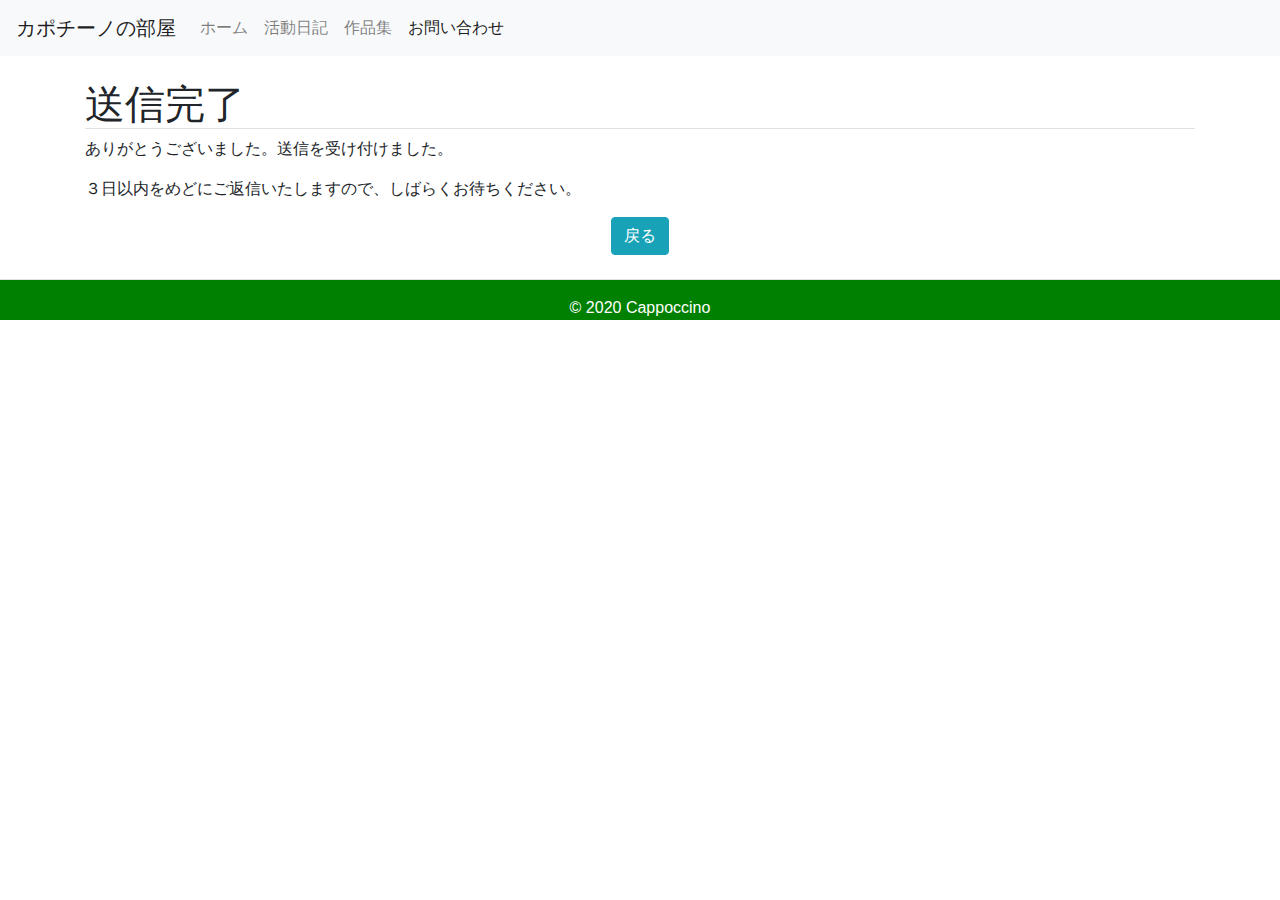
<file: complete.html>
<!DOCTYPE html>
<html lamg="ja">
<head>
  <meta charset="utf-8">
  <title>最終課題</title>
  <meta name="viewport" content="width=device-width, initial-scale=1, shrink-to-fit=no">
    
  <!-- Bootstrap CSS-->
  <link rel="stylesheet" href="https://stackpath.bootstrapcdn.com/bootstrap/4.3.1/css/bootstrap.min.css">
    
  <!-- CSS -->
  <link rel="stylesheet" href="main.css">
</head>

<body>
  <header>
    <nav class="navbar navbar-expand-sm navbar-light bg-light">
      <a href="#" class="navbar-brand">カポチーノの部屋</a>
            
      <button type="button" class="navbar-toggler" data-toggle="collapse" data-target="#nav-bar">
        <span class="navbar-toggler-icon"></span>
      </button>
            
      <div class="collapse navbar-collapse" id="nav-bar">
        <ul class="navbar-nav">
          <li class="nav-item"><a href="index.html" class="nav-link">ホーム</a></li>
          <li class="nav-item"><a href="blog.html" class="nav-link">活動日記</a></li>
          <li class="nav-item"><a href="gallery.html" class="nav-link">作品集</a></li>
          <li class="nav-item"><a href="contact.html" class="nav-link active">お問い合わせ</a></li>
        </ul>
      </div>
    </nav>
  </header>
  
  <div class="container">
    <h1 class="mt-4 border-bottom">送信完了</h1>
    <p>ありがとうございました。送信を受け付けました。</p>
    <p>３日以内をめどにご返信いたしますので、しばらくお待ちください。</p>
    <div class="text-center mb-4">
      <a href="contact.html" class="btn btn-info">戻る</a>
    </div>
  </div>
  
  <footer class="text-center pt-3 border-top">
    &copy 2020 Cappoccino
  </footer>
    
</body>
</file>
<file: main.css>
#cover {
    color: white;
    width : 100vw; 
    height: calc(100vw * 0.20);
    background-color: black;
    background-image: url("image/home.jpg");
    background-position: center center;
    background-size: contain;
    background-repeat: no-repeat;
    display: flex;
    justify-content: center;
    align-items: center;
    flex-flow: column nowrap;
}

#back-image {
    background-image: url("image/back-image.jpg");
    background-position: left;
    background-size: cover;
    background-repeat: no-repeat;
    display: flex;
    align-items: center;
    flex-flow: column nowrap;
}

.cover__title {
  font-size: 50px;
  letter-spacing: 10px;
}

.content-title {
    border-left: 15px solid blue;
}

.profile {
    width: 70%;
    margin: 0 auto;
    background-color: white;
}

.profile_name {
    font-size: 20px;
}


.blog {
    width: 70%;
    margin: 0 auto;
    background-color: white;
}

.blog_date {
    text-align: right;
    margin-right: 10px;
}


.contact {
    width: 70%;
    margin: 0 auto;
    background-color: white;
}

.blog_photo {
    margin-left: 5px;
}

.gallery {
    width: 70%;
    background-color: white;
}
.gallery_item {
    margin: 0 auto;
    background-color: white;
    text-align: center;
}

.snsicon {
    display: inline;
}

.gallery_item img {
    border:2px solid #AAAAAA;
    margin: 0 auto;
    margin:2px 2px;
}

.add_link {
    text-align: right;
    margin-right: 10px;
}

footer {
    width: 100%;
    background-color: green;
    color: white;
}
</file>
